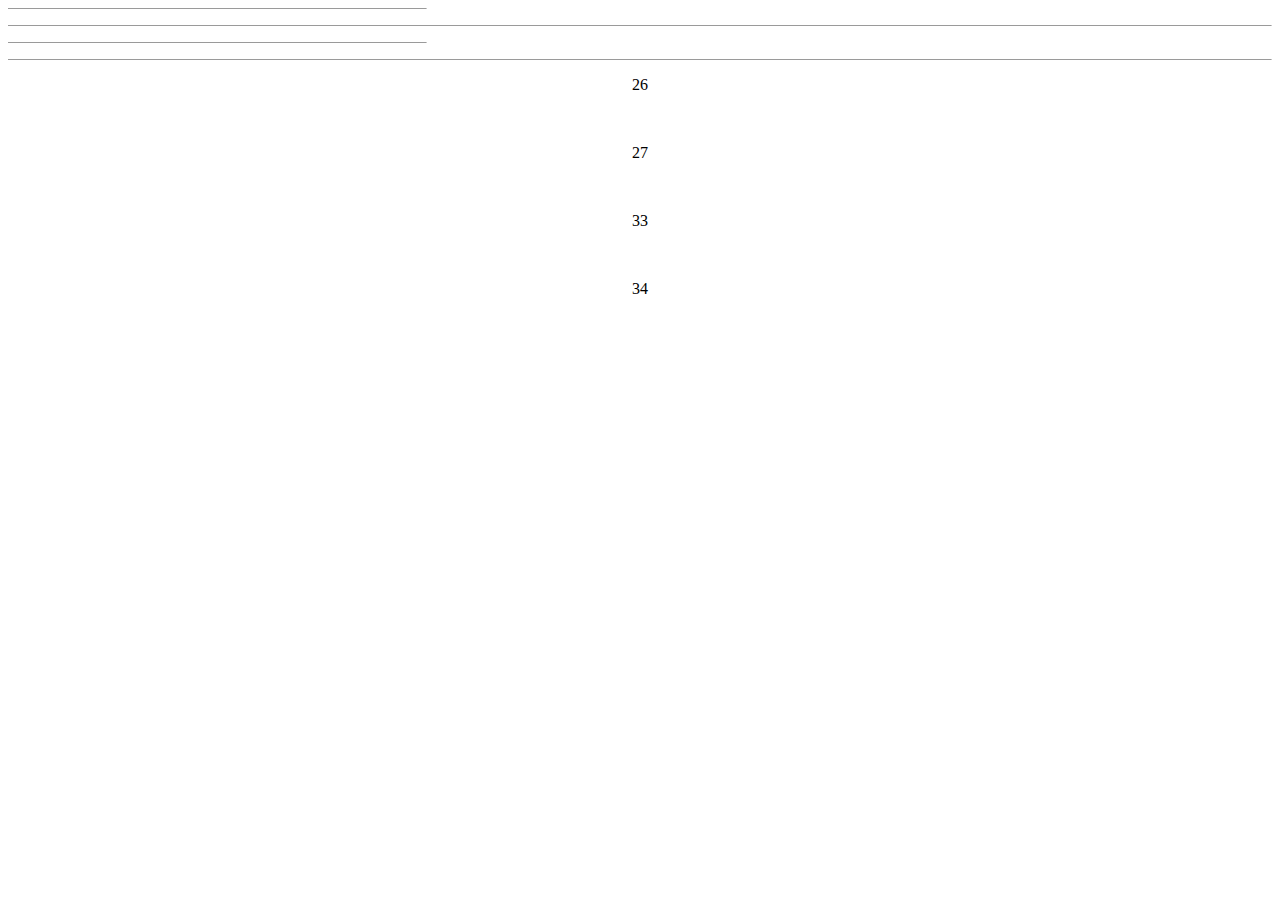
<file: docs/en/resources/images/dqconfig/header.htm>
<html xmlns:v="urn:schemas-microsoft-com:vml"
xmlns:o="urn:schemas-microsoft-com:office:office"
xmlns:w="urn:schemas-microsoft-com:office:word"
xmlns:m="http://schemas.microsoft.com/office/2004/12/omml"
xmlns="http://www.w3.org/TR/REC-html40">

<head>
<meta http-equiv=Content-Type content="text/html; charset=windows-1252">
<meta name=ProgId content=Word.Document>
<meta name=Generator content="Microsoft Word 15">
<meta name=Originator content="Microsoft Word 15">
<link id=Main-File rel=Main-File href="../dqconfig.htm">
</head>

<body lang=EN-IN link=blue vlink="#954F72">

<div style='mso-element:footnote-separator' id=fs>

<p class=MsoNormal><span lang=EN-US><span style='mso-special-character:footnote-separator'><![if !supportFootnotes]>

<hr align=left size=1 width="33%">

<![endif]></span></span><span lang=EN-US style='font-size:6.0pt;mso-bidi-font-size:
11.0pt;line-height:107%'><o:p></o:p></span></p>

</div>

<div style='mso-element:footnote-continuation-separator' id=fcs>

<p class=MsoNormal><span lang=EN-US><span style='mso-special-character:footnote-continuation-separator'><![if !supportFootnotes]>

<hr align=left size=1>

<![endif]></span></span><span lang=EN-US style='font-size:6.0pt;mso-bidi-font-size:
11.0pt;line-height:107%'><o:p></o:p></span></p>

</div>

<div style='mso-element:endnote-separator' id=es>

<p class=MsoNormal style='margin-bottom:0in;margin-bottom:.0001pt;line-height:
normal'><span lang=EN-US><span style='mso-special-character:footnote-separator'><![if !supportFootnotes]>

<hr align=left size=1 width="33%">

<![endif]></span></span></p>

</div>

<div style='mso-element:endnote-continuation-separator' id=ecs>

<p class=MsoNormal style='margin-bottom:0in;margin-bottom:.0001pt;line-height:
normal'><span lang=EN-US><span style='mso-special-character:footnote-continuation-separator'><![if !supportFootnotes]>

<hr align=left size=1>

<![endif]></span></span></p>

</div>

<div style='mso-element:footer' id=f1><w:Sdt SdtDocPart="t"
 DocPartType="Page Numbers (Bottom of Page)" DocPartUnique="t" ID="1071835373">
 <p class=MsoFooter align=center style='text-align:center'><!--[if supportFields]><span
 lang=EN-US><span style='mso-element:field-begin'></span>PAGE<span
 style='mso-element:field-separator'></span></span><![endif]--><span
 lang=EN-US>26</span><!--[if supportFields]><span lang=EN-US><span
 style='mso-element:field-end'></span></span><![endif]--><span lang=EN-US><w:sdtPr></w:sdtPr></span></p>
 <p class=MsoFooter><span lang=EN-US><o:p>&nbsp;</o:p></span></p>
</w:Sdt></div>

<div style='mso-element:footer' id=f2><w:Sdt SdtDocPart="t"
 DocPartType="Page Numbers (Bottom of Page)" DocPartUnique="t" ID="1703570659">
 <p class=MsoFooter align=center style='text-align:center'><!--[if supportFields]><span
 lang=EN-US><span style='mso-element:field-begin'></span>PAGE<span
 style='mso-element:field-separator'></span></span><![endif]--><span
 lang=EN-US>27</span><!--[if supportFields]><span lang=EN-US><span
 style='mso-element:field-end'></span></span><![endif]--><span lang=EN-US><w:sdtPr></w:sdtPr></span></p>
 <p class=MsoFooter><span lang=EN-US><o:p>&nbsp;</o:p></span></p>
</w:Sdt></div>

<div style='mso-element:footer' id=f3><w:Sdt SdtDocPart="t"
 DocPartType="Page Numbers (Bottom of Page)" DocPartUnique="t" ID="648641529">
 <p class=MsoFooter align=center style='text-align:center'><!--[if supportFields]><span
 lang=EN-US><span style='mso-element:field-begin'></span>PAGE<span
 style='mso-element:field-separator'></span></span><![endif]--><span
 lang=EN-US>33</span><!--[if supportFields]><span lang=EN-US><span
 style='mso-element:field-end'></span></span><![endif]--><span lang=EN-US><w:sdtPr></w:sdtPr></span></p>
 <p class=MsoFooter><span lang=EN-US><o:p>&nbsp;</o:p></span></p>
</w:Sdt></div>

<div style='mso-element:footer' id=f4><w:Sdt SdtDocPart="t"
 DocPartType="Page Numbers (Bottom of Page)" DocPartUnique="t" ID="614374745">
 <p class=MsoFooter align=center style='text-align:center'><!--[if supportFields]><span
 lang=EN-US><span style='mso-element:field-begin'></span>PAGE<span
 style='mso-element:field-separator'></span></span><![endif]--><span
 lang=EN-US>34</span><!--[if supportFields]><span lang=EN-US><span
 style='mso-element:field-end'></span></span><![endif]--><span lang=EN-US><w:sdtPr></w:sdtPr></span></p>
 <p class=MsoFooter><span lang=EN-US><o:p>&nbsp;</o:p></span></p>
</w:Sdt></div>

</body>

</html>
</file>
